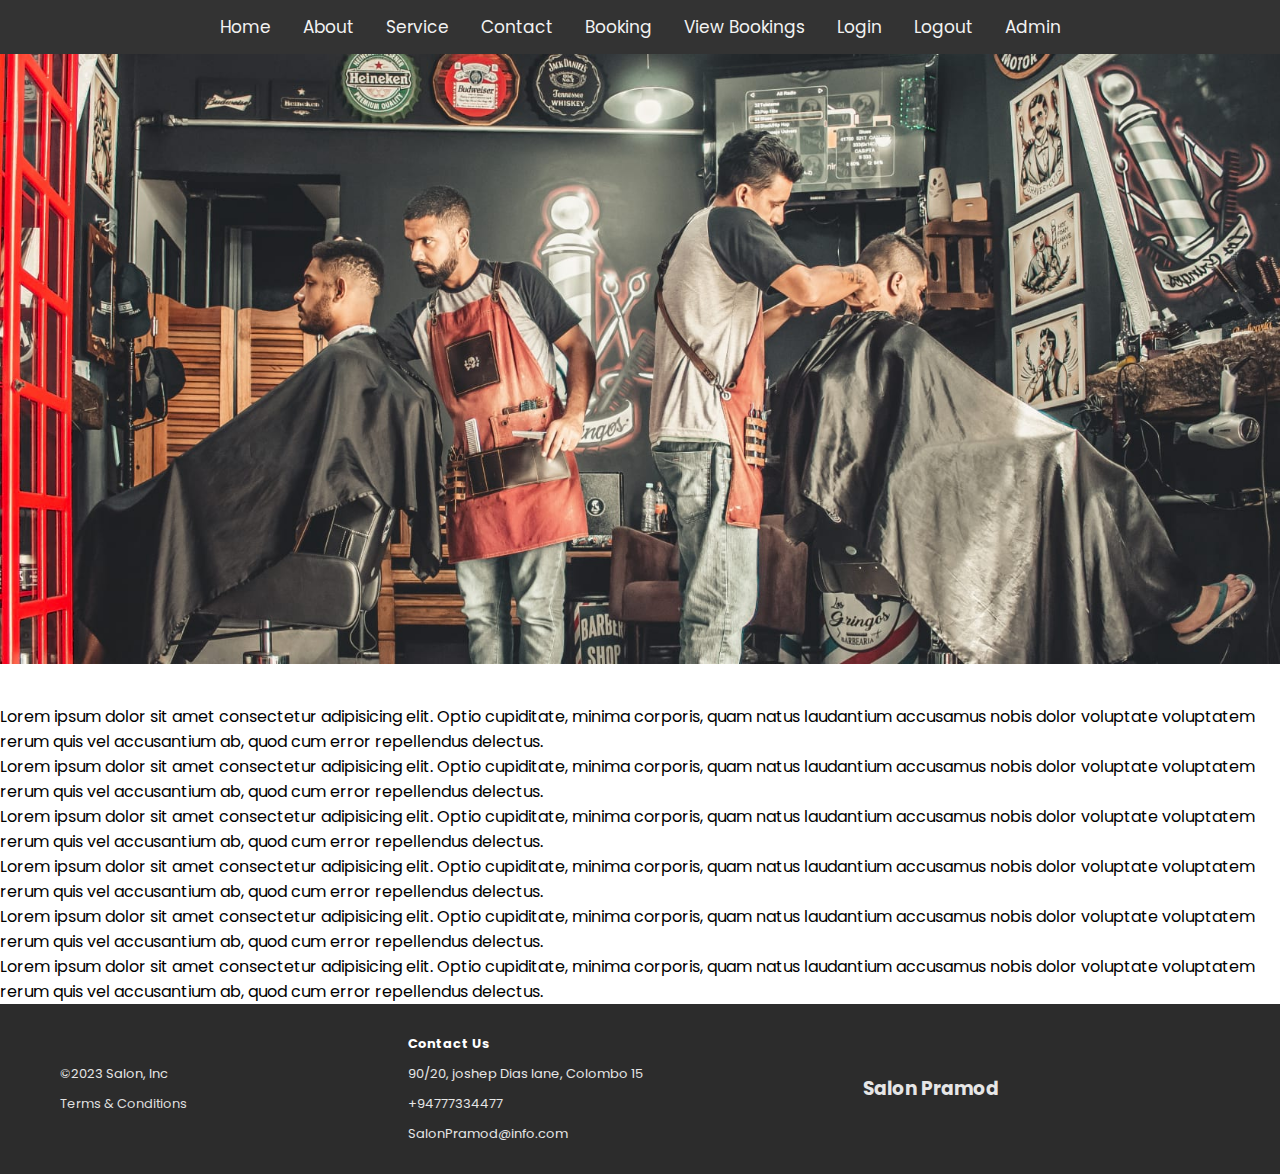
<file: index.html>
<!DOCTYPE html>
<html lang="en">
<head>
    <meta charset="UTF-8">
    <meta name="viewport" content="width=device-width, initial-scale=1.0">
    <title>Beauty Parlour Management System | Home Page</title>
    <link rel="stylesheet" href="/assets/css/style.css">
</head>
<script src="/assets/js/imageSlider.js"></script> <!-- import imageSlider.js file to index -->
<body>
    <div class="topnav">
        <ul>
            <li><a href="#">Home</a></li>
        </ul>
        <ul>
            <li><a href="about.html">About</a></li>
        </ul>
        <ul>
            <li><a href="service.html">Service</a></li>
        </ul>
        <ul>
            <li><a href="contact.html">Contact</a></li>
        </ul>
        <ul>
            <li><a href="booking-appointment.html">Booking</a></li>
        </ul>
        <ul>
            <li><a href="view-bookings.html">View Bookings</a></li>
        </ul>
        <ul>
            <li><a href="login.html">Login</a></li>
        </ul>
        <ul>
            <li><a href="#">Logout</a></li>
        </ul>
        <ul>
            <li><a href="#">Admin</a></li>
        </ul>
    </div>
    <div id="slider">
        <!-- <img src="assets/images/1.jpg" alt="slider 1">
        <img src="assets/images/2.jpg" alt="slider 2"> -->
        <img src="assets/images/4.jpg" alt="slider 3">
    </div>
    <section>
        <p>Lorem ipsum dolor sit amet consectetur adipisicing elit. Optio cupiditate, minima corporis, quam natus laudantium 
            accusamus nobis dolor voluptate voluptatem rerum quis vel accusantium ab, quod cum error repellendus delectus.</p>
    </section>
    <section>
        <p>Lorem ipsum dolor sit amet consectetur adipisicing elit. Optio cupiditate, minima corporis, quam natus laudantium 
            accusamus nobis dolor voluptate voluptatem rerum quis vel accusantium ab, quod cum error repellendus delectus.</p>
    </section>
    <section>
        <p>Lorem ipsum dolor sit amet consectetur adipisicing elit. Optio cupiditate, minima corporis, quam natus laudantium 
            accusamus nobis dolor voluptate voluptatem rerum quis vel accusantium ab, quod cum error repellendus delectus.</p>
    </section>
    <section>
        <p>Lorem ipsum dolor sit amet consectetur adipisicing elit. Optio cupiditate, minima corporis, quam natus laudantium 
            accusamus nobis dolor voluptate voluptatem rerum quis vel accusantium ab, quod cum error repellendus delectus.</p>
    </section>
    <section>
        <p>Lorem ipsum dolor sit amet consectetur adipisicing elit. Optio cupiditate, minima corporis, quam natus laudantium 
            accusamus nobis dolor voluptate voluptatem rerum quis vel accusantium ab, quod cum error repellendus delectus.</p>
    </section>
    <section>
        <p>Lorem ipsum dolor sit amet consectetur adipisicing elit. Optio cupiditate, minima corporis, quam natus laudantium 
            accusamus nobis dolor voluptate voluptatem rerum quis vel accusantium ab, quod cum error repellendus delectus.</p>
    </section>
    <footer>
        <div class="footerDivs">
          <p>&copy;2023 Salon, Inc</p>
          <a href="#">Terms & Conditions</a>
        </div>
        <div class="footerDivs">
          <h5 class="contact"><a href="#">Contact Us</a></h5>
          <p>90/20, joshep Dias lane, Colombo 15</p>
          <p>+94777334477</p>
          <p>SalonPramod@info.com</p>
        </div>
        <div class="footerDivs">
          <h3>Salon Pramod</h3>
        </div>
        <div class="footerDivs"></div>
      </footer>
</body>

</html>
</file>
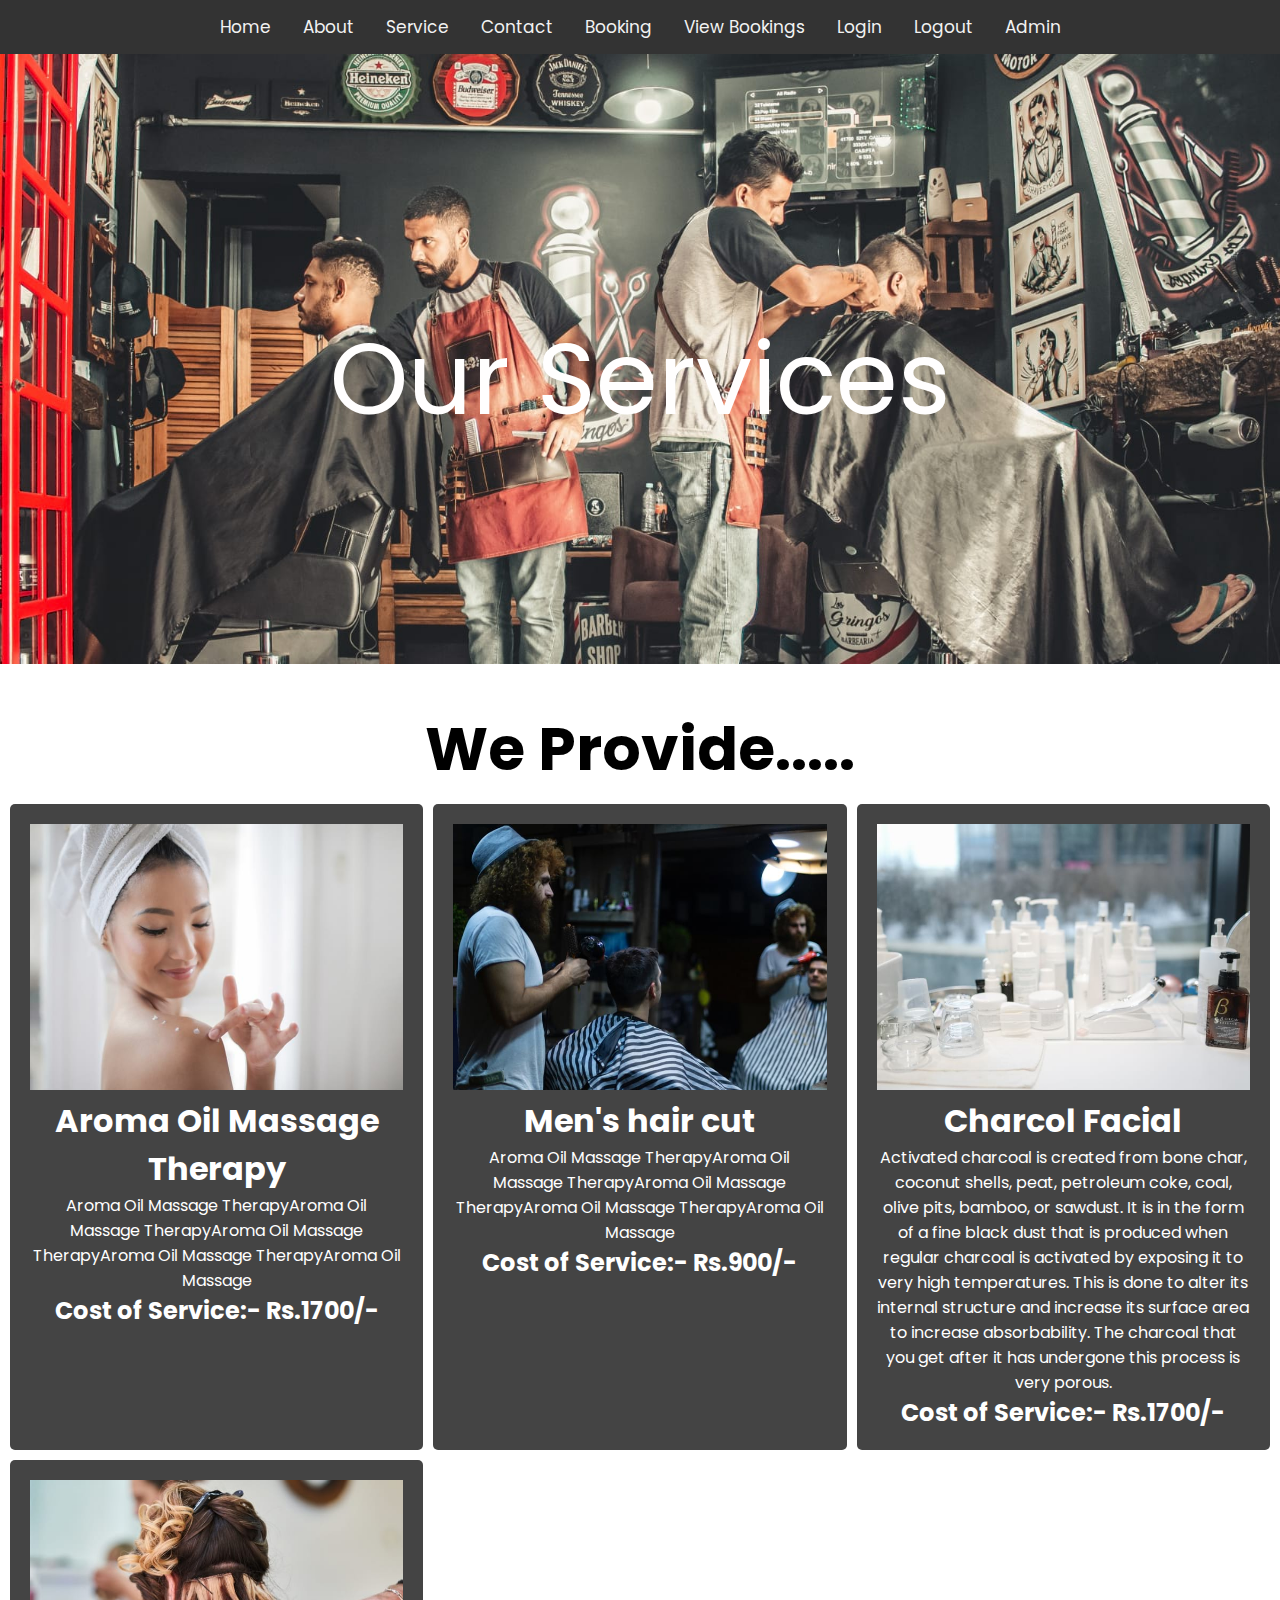
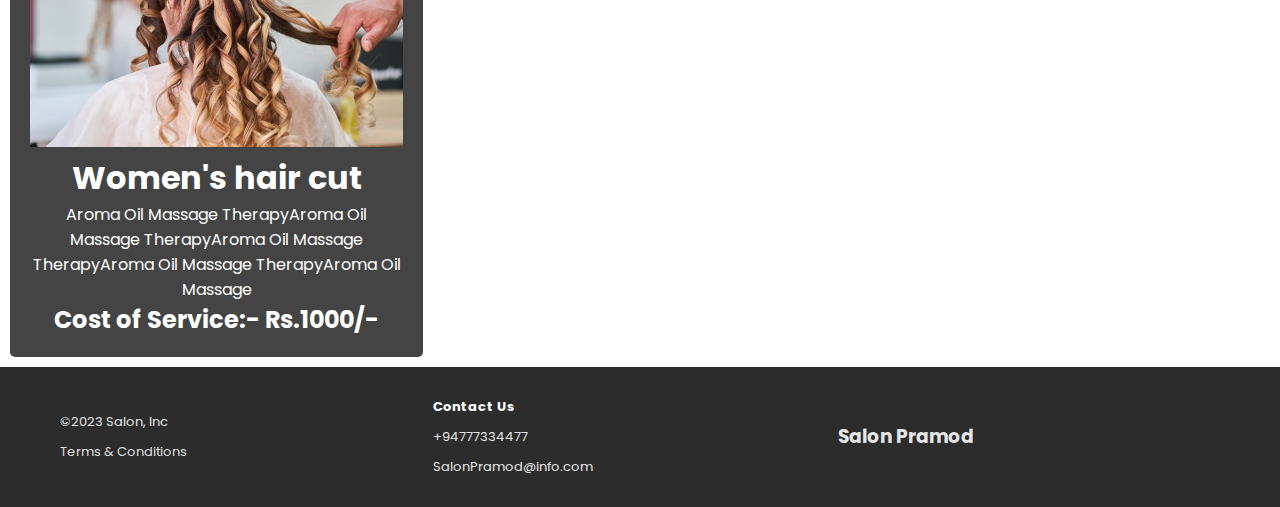
<file: service.html>
<!DOCTYPE html>
<html lang="en">

<head>
    <meta charset="UTF-8">
    <meta name="viewport" content="width=device-width, initial-scale=1.0">
    <title>Beauty Parlour Management System | Service Page</title>
    <link rel="stylesheet" href="/assets/css/style.css">
</head>
<script src="/assets/js/imageSlider.js"></script> <!-- import imageSlider.js file to index -->

<body>
    <div class="topnav">
        <ul>
            <li><a href="index.html">Home</a></li>
        </ul>
        <ul>
            <li><a href="about.html">About</a></li>
        </ul>
        <ul>
            <li><a href="#">Service</a></li>
        </ul>
        <ul>
            <li><a href="contact.html">Contact</a></li>
        </ul>
        <ul>
            <li><a href="booking-appointment.html">Booking</a></li>
        </ul>
        <ul>
            <li><a href="view-bookings.html">View Bookings</a></li>
        </ul>
        <ul>
            <li><a href="login.html">Login</a></li>
        </ul>
        <ul>
            <li><a href="#">Logout</a></li>
        </ul>
        <ul>
            <li><a href="#">Admin</a></li>
        </ul>
    </div>
    <div id="slider">
        <!-- <img src="assets/images/1.jpg" alt="slider 1">
        <img src="assets/images/2.jpg" alt="slider 2"> -->
        <img src="assets/images/4.jpg" alt="slider 3">
        <div class="centered">Our Services</div>
    </div>
    <section class="service-containor">
        <div id="middile-header">
            <h1>We Provide.....</h1>
        </div>
        <div class="grid-view-containor">
            <div class="box">
                <img src="assets/images/5.jpg" alt="example-img">
                <h1>Aroma Oil Massage Therapy</h1>
                <p>Aroma Oil Massage TherapyAroma Oil Massage TherapyAroma Oil Massage TherapyAroma Oil Massage
                    TherapyAroma
                    Oil Massage</p>
                <h2>Cost of Service:- Rs.1700/-</h2>
            </div>
            <div class="box">
                <img src="assets/images/6.jpg" alt="example-img">
                <h1>Men's hair cut</h1>
                <p>Aroma Oil Massage TherapyAroma Oil Massage TherapyAroma Oil Massage TherapyAroma Oil Massage
                    TherapyAroma
                    Oil Massage</p>
                <h2>Cost of Service:- Rs.900/-</h2>
            </div>
            <div class="box">
                <img src="assets/images/8.jpg" alt="example-img">
                <h1>Charcol Facial</h1>
                <p>Activated charcoal is created from bone char, coconut shells, peat, petroleum coke, coal, olive pits,
                    bamboo, or sawdust. It is in the form of a fine black dust that is produced when regular charcoal is
                    activated
                    by exposing it to very high temperatures. This is done to alter its internal structure and increase
                    its surface
                    area to increase absorbability. The charcoal that you get after it has undergone this process is
                    very porous. </p>
                <h2>Cost of Service:- Rs.1700/-</h2>
            </div>
            <div class="box">
                <img src="assets/images/10.jpg" alt="example-img">
                <h1>Women's hair cut</h1>
                <p>Aroma Oil Massage TherapyAroma Oil Massage TherapyAroma Oil Massage TherapyAroma Oil Massage
                    TherapyAroma
                    Oil Massage</p>
                <h2>Cost of Service:- Rs.1000/-</h2>
            </div>
        </div>
    </section>
    <footer>
        <div class="footerDivs">
            <p>&copy;2023 Salon, Inc</p>
            <a href="#">Terms & Conditions</a>
        </div>
        <div class="footerDivs">
            <h5 class="contact"><a href="#">Contact Us</a></h5>
            <p>+94777334477</p>
            <p>SalonPramod@info.com</p>
        </div>
        <div class="footerDivs">
            <h3>Salon Pramod</h3>
        </div>
        <div class="footerDivs"></div>
    </footer>
</body>

</html>
</file>
<file: assets/css/style.css>
@import url('https://fonts.googleapis.com/css2?family=Poppins:wght@200;300;400&display=swap');

* {
  margin: 0px;
  padding: 0px;
  font-family: 'Poppins', sans-serif;
  list-style: none;
  text-decoration: none;
}

body {
  min-height: 100vh;
  width: 100%;
}

/*-------------------------- topnav Section ---------------------------------*/
/* Add a black background color to the top navigation */
.topnav {
  display: flex;
  flex-direction: row;
  justify-content: center;
  background-color: #333;
  overflow: hidden;
}

/* Style the list and remove bullet points */
.topnav ul {
  list-style: none;
  padding: 0;
  margin: 0;
}

/* Style the list items (links) inside the navigation bar */
.topnav li {
  display: inline;
  /* Display list items horizontally */
}

/* Style the links inside the navigation bar */
.topnav a {
  float: left;
  color: #f2f2f2;
  text-align: center;
  padding: 14px 16px;
  text-decoration: none;
  font-size: 17px;
}

/* Change the color of links on hover */
.topnav a:hover {
  background-color: #ddd;
  color: black;
}

/* Add a color to the active/current link */
.topnav a.active {
  background-color: #04AA6D;
  color: white;
}

/*-------------------------- img slider Section ---------------------------------*/

#slider {
  max-width: 100%;
  height: auto;
  position: relative;
  color: #fffefe;
  font-size: 100px;
  /* Adjust the height as needed */
  background-size: cover;
  background-repeat: no-repeat;
  background-position: center;
  transition: background-image 0.5s ease-in-out;
  overflow: hidden;
}

#slider img {
  /* Make images responsive */
  max-width: 100%;
  height: auto;
  /* Automatically adjust height to maintain aspect ratio */
}

.centered {
  position: absolute;
  top: 50%;
  left: 50%;
  transform: translate(-50%, -50%);
}

/*-------------------------- about Section ---------------------------------*/

.main-contanior {
  display: flex;
  flex-direction: column;
  justify-content: center;
  align-items: center;
  /* padding: 5px 0 5px 0; */
}

.mini-sec {
  display: flex;
  flex-direction: row;
  /* Set to 'row' to create two rows */
  justify-content: space-between;
  /* Adjust the space between the sections */
  width: 100%;
  /* Ensure each row takes the full width of the container */
  margin-bottom: 20px;
  /* Add some space between the rows */
}

.mini-sec section {
  flex: 1;
  /* Make each section in a row take up equal space */
  padding: 10px;
  /* Add padding to each section for spacing */
  text-align: center;
  /* Center align text */
}

.mini-sec img {
  width: 100%;
  /* Set the width to 100% to ensure images fit the section */
  max-height: 200px;
  /* Set a maximum height for the images to prevent them from becoming too large */
}

/*-------------------------- contact Section ---------------------------------*/

.con-main-cont {
  display: flex;
  flex-direction: column;
  justify-content: center;
  align-items: center;
  /* padding: 5px 0 5px 0; */
}

.mini-sec {
  display: flex;
  flex-direction: row;
  /* Set to 'row' to create two rows */
  justify-content: space-between;
  /* Adjust the space between the sections */
  width: 100%;
  /* Ensure each row takes the full width of the container */
  margin-bottom: 20px;
  /* Add some space between the rows */
}

.mini-sec section {
  flex: 1;
  /* Make each section in a row take up equal space */
  padding: 10px;
  /* Add padding to each section for spacing */
  text-align: center;
  /* Center align text */
}

.mini-sec img {
  width: 100%;
  /* Set the width to 100% to ensure images fit the section */
  max-height: 200px;
  /* Set a maximum height for the images to prevent them from becoming too large */
}

.con-input {
  width: 50%;
  padding: 10px;
  margin: 0 0 5px 0;
}

.con-btn {
  background-color: #333;
  padding: 10px;
  color: #ddd;
  border-radius: 6px;
}

/*-------------------------- footer Section ---------------------------------*/

footer {
  display: flex;
  justify-content: space-between;
  align-items: center;
  padding: 30px 60px;
  background-color: rgb(44, 44, 44);
  color: rgb(230, 230, 230);
  margin-top: auto;
}

.footerDivs {
  display: flex;
  flex-direction: column;
  gap: 10px;
}

.footerDivs p {
  font-size: small;
}

footer a {
  font-size: small;
  color: rgb(223, 223, 223);
}

.contact a {
  text-decoration: none;
  color: white;
}

.contact a:hover {
  text-decoration: underline;
}

/*-------------------------- Login Section ---------------------------------*/

.loginContainer {
  margin: 30px auto;
}

.loginSection {
  display: flex;
  flex-direction: row;
  justify-content: center;
  gap: 20px;
  align-items: center;
  margin-bottom: 30px;
}

.formImage {
  width: 368px;
  height: 452px;
  border: solid 1px rgb(255, 174, 174);
}

.formDiv {
  background-color: white;
  width: 250px;
  padding: 30px;
  display: flex;
  flex-direction: column;
  gap: 30px;
  justify-content: space-between;
}

.inputText {
  height: 40px;
  width: 230px;
  margin: 20px 0;
  outline: 0;
  background-color: rgb(240, 240, 240);
  padding: 0 15px;
  border: none;
}

.btn {
  background-color: rgb(44, 44, 44);
  color: white;
  height: 35px;
  width: 95px;
  border: none;
  border-radius: 5px;
  cursor: pointer;
}

/*-------------------------- Service Page ---------------------------------*/
#middile-header h1 {
  /* align-items: center; */
  font-size: 60px;
}

.service-containor {
  display: flex;
  flex-direction: column;
  /* justify-content: center; */
  align-items: center;
}

.grid-view-containor {
  display: grid;
  grid-template-columns: 1fr 1fr 1fr;
  /* Three equal columns */
  grid-gap: 10px;
  background-color: #fff;
  color: #444;
  padding: 10px;
}

.box {
  background-color: #444;
  color: #fff;
  border-radius: 5px;
  padding: 20px;
  text-align: center;
}

.box img {
  max-width: 100%;
  height: auto;
}

/*-------------------------- view-bookings Page ---------------------------------*/
.viewBookingContent {
  display: flex;
  flex-direction: column;
  justify-content: center;
  align-items: center;
  text-align: center; /* Add text-align: center to center the content within the section */
}

.tblContent {
  padding: 10px;
}

.tbl-ste {
  font-family: arial, sans-serif;
  border-collapse: collapse;
  /* width: 100%; */
}

td, th {
  border: 1px solid #dddddd;
  text-align: left;
  padding: 8px;
}

/*-------------------------- Sign Up Page ---------------------------------*/
.signUpContainer {
  /* border: 5px solid; */
  position: absolute;
  top: 50%;
  left: 50%;
  transform: translate(-50%, -50%);
  padding: 10px;
  width: min-content;
}

.signUpContainer input {
  margin: 3px;
  padding: 10px;
} 

.signUpBtn {
  background-color: #000000;
  color: #f2f2f2;
  margin: 2px 1px 0px 3px;
  padding: 10px;
}

.signUpHeader {
  text-align: center;
}

/*-------------------------- admin/dashboard Page ---------------------------------*/
.wrapper .sidebar {
  background: rgb(5, 68, 104);
  position: fixed;
  top: 0;
  left: 0;
  width: 225px;
  height: 100%;
  padding: 20px 0;
  transition: all 0.5s ease;
}

.wrapper .sidebar .profile {
  margin-bottom: 30px;
  text-align: center;
}

.wrapper .sidebar .profile img {
  display: block;
  width: 100px;
  height: 100px;
  border-radius: 50%;
  margin: 0 auto;
}

.wrapper .sidebar .profile h3 {
  color: #ffffff;
  margin: 10px 0 5px;
}

.wrapper .sidebar .profile p {
  color: rgb(206, 240, 253);
  font-size: 14px;
}

.wrapper .sidebar ul li a {
  display: block;
  padding: 13px 30px;
  border-bottom: 1px solid #10558d;
  color: rgb(241, 237, 237);
  font-size: 16px;
  position: relative;
}

.wrapper .sidebar ul li a .icon {
  color: #dee4ec;
  width: 30px;
  display: inline-block;
}

.wrapper .sidebar ul li a:hover,
.wrapper .sidebar ul li a.active {
  color: #0c7db1;

  background: white;
  border-right: 2px solid rgb(5, 68, 104);
}

.wrapper .sidebar ul li a:hover .icon,
.wrapper .sidebar ul li a.active .icon {
  color: #0c7db1;
}

.wrapper .sidebar ul li a:hover:before,
.wrapper .sidebar ul li a.active:before {
  display: block;
}

.wrapper .section {
  width: calc(100% - 225px);
  margin-left: 225px;
  transition: all 0.5s ease;
}

.wrapper .section .top_navbar {
  background: rgb(7, 105, 185);
  height: 50px;
  display: flex;
  align-items: center;
  padding: 0 30px;

}

.wrapper .section .top_navbar .hamburger a {
  font-size: 28px;
  color: #f4fbff;
}

.wrapper .section .top_navbar .hamburger a:hover {
  color: #a2ecff;
}


body.active .wrapper .sidebar {
  left: -225px;
}

body.active .wrapper .section {
  margin-left: 0;
  width: 100%;
}

.wrapper .section .container {
  margin: 30px;
  background: #fff;
  padding: 50px;
  line-height: 28px;
}



/* Change styles for span and cancel button on extra small screens */
@media screen and (max-width: 300px) {
  span.psw {
    display: block;
    float: none;
  }

  .cancelbtn {
    width: 100%;
  }
}
</file>
